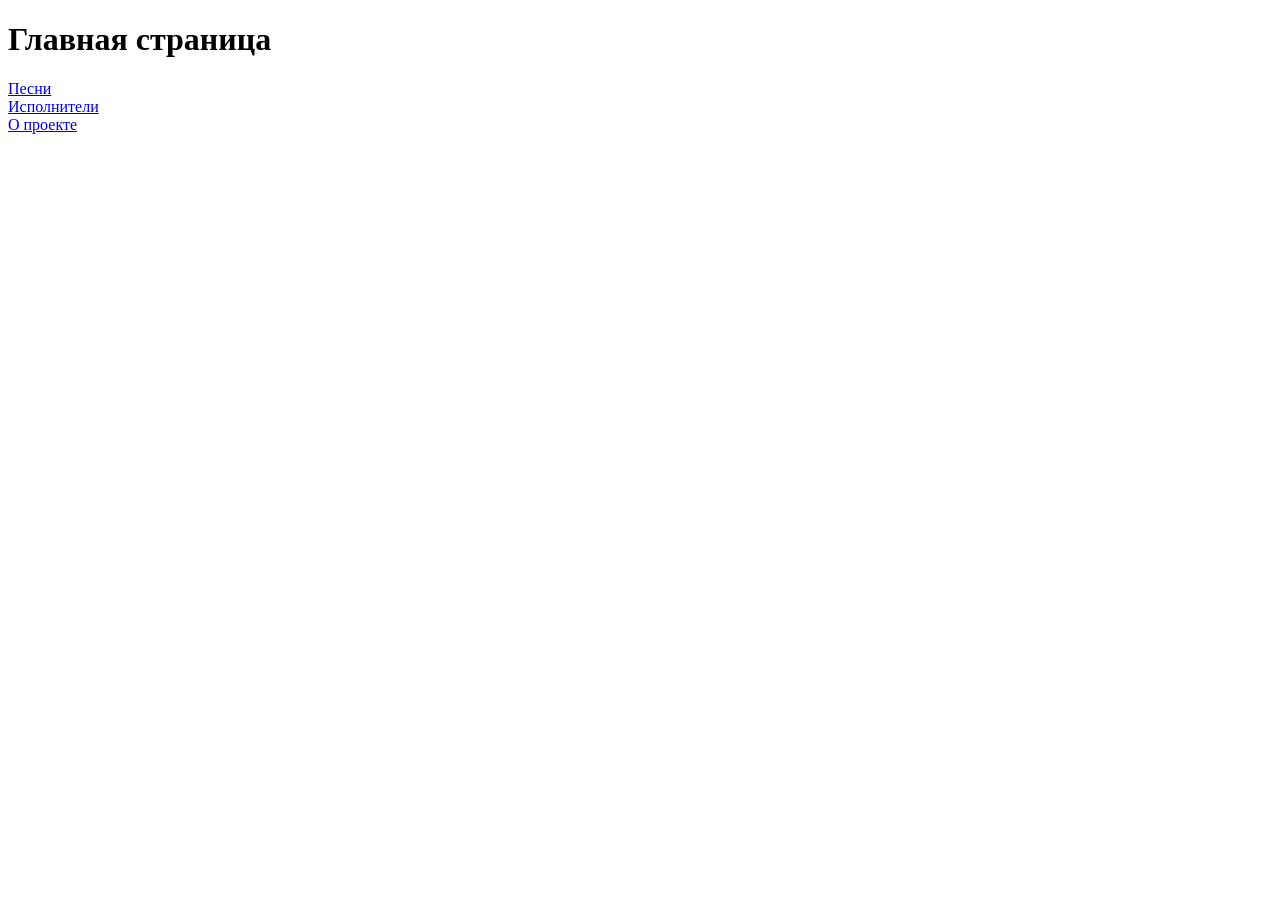
<file: index.html>
<!DOCTYPE html>
<html lang="en">
<head>
    <meta charset="UTF-8">
    <meta name="viewport" content="width=device-width, initial-scale=1.0">
    <title>Песни</title>
    <link rel="stylesheet" href="C:\Users\ekate\Desktop\Код Индивидуальный проект\web_site\basic.css">
</head>
<body>
    <h1>Главная страница</h1>
    <div class="link">
    <a href="C:\Users\ekate\Desktop\Код Индивидуальный проект\web_site\songs_page\songs_catalog.html" id="a1">Песни</a> <br>
    <a href="C:\Users\ekate\Desktop\Код Индивидуальный проект\web_site\musicians_page\musicians_catalog.html" id="a2">Исполнители</a> <br>
    <a href="C:\Users\ekate\Desktop\Код Индивидуальный проект\web_site\aboutproject.html" id="a3">О проекте</a>
    </div>
</body>
</html>
</file>
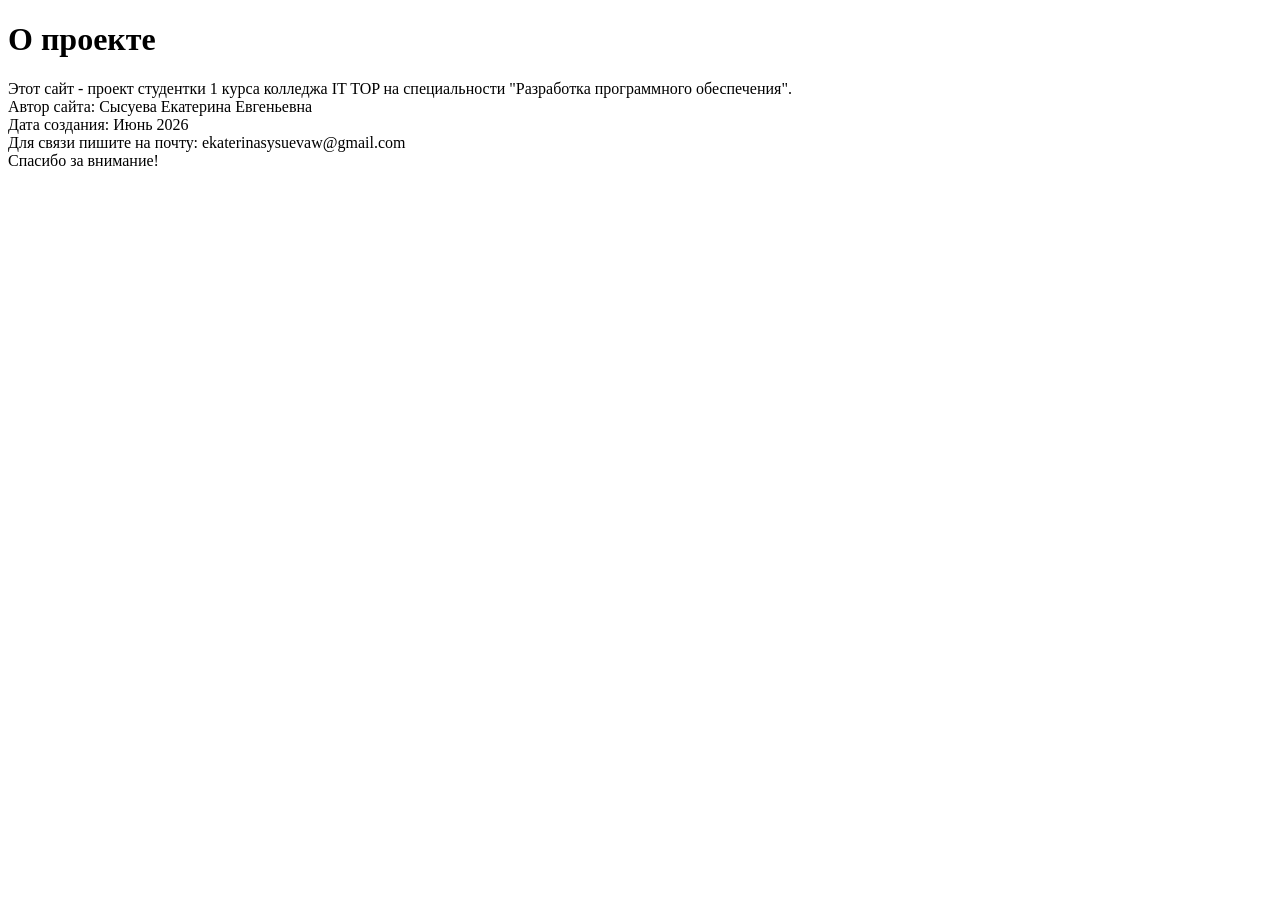
<file: aboutproject.html>
<!DOCTYPE html>
<html lang="en">
<head>
    <meta charset="UTF-8">
    <meta name="viewport" content="width=device-width, initial-scale=1.0">
    <title>О проекте</title>
    <link rel="stylesheet" href="C:\Users\ekate\Desktop\Код Индивидуальный проект\web_site\aboutproject_style.css">
</head>
<body>
    <h1>О проекте</h1>
    <p>Этот сайт - проект студентки 1 курса колледжа IT TOP на специальности "Разработка программного обеспечения". <br>
       Автор сайта: Сысуева Екатерина Евгеньевна <br>
       Дата создания: Июнь 2026 <br>
       Для связи пишите на почту: ekaterinasysuevaw@gmail.com <br>
       Спасибо за внимание! 
    </p>
</body>
</html>
</file>
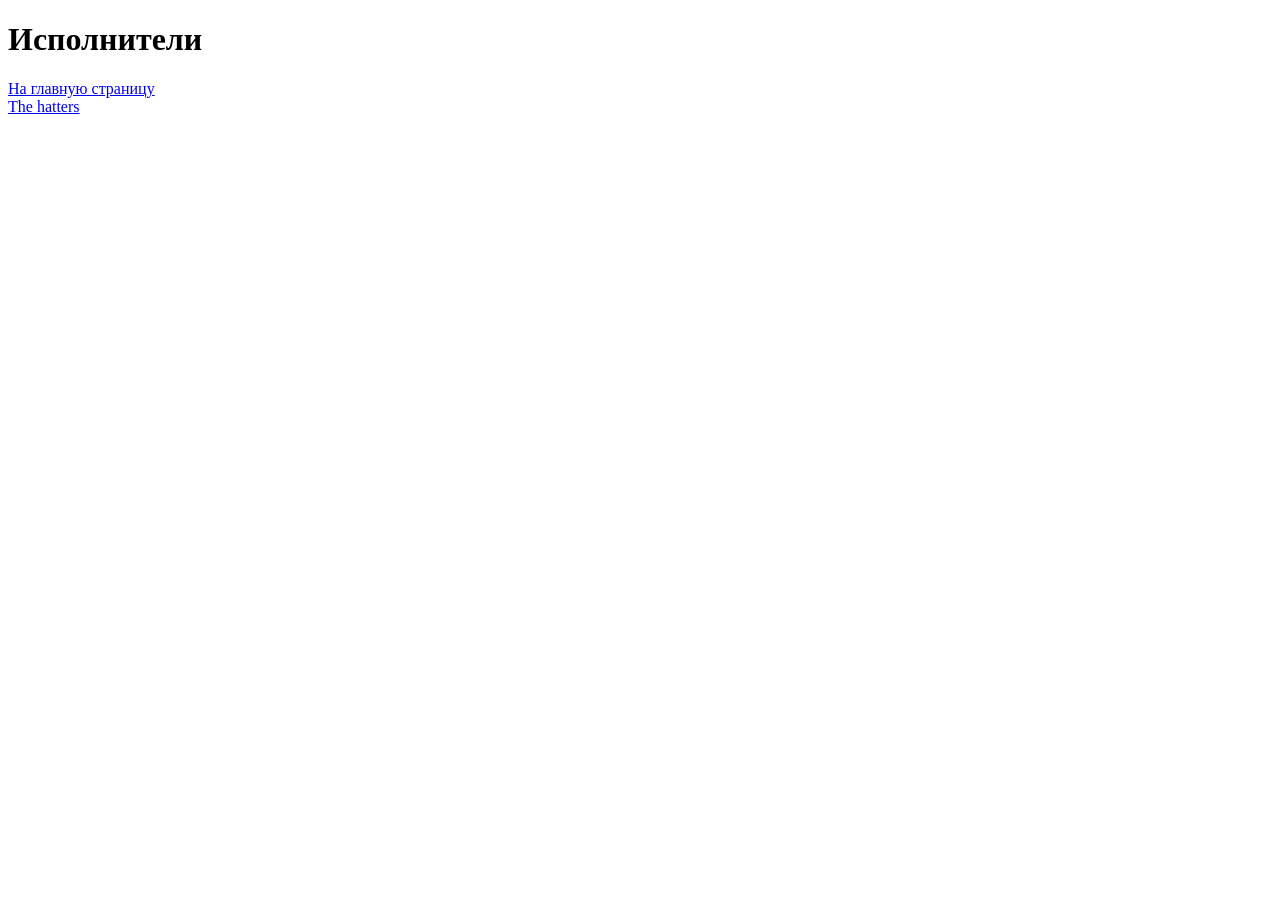
<file: musicians_page/musicians_catalog.html>
<!DOCTYPE html>
<html lang="en">
<head>
    <meta charset="UTF-8">
    <meta name="viewport" content="width=device-width, initial-scale=1.0">
    <title>Исполнители</title>
    <link rel="stylesheet" href="C:\Users\ekate\Desktop\Код Индивидуальный проект\web_site\musicians_page\m_catalog_style.css">
</head>
<body>
    <h1>Исполнители</h1>
    <a href="C:\Users\ekate\Desktop\Код Индивидуальный проект\web_site\index.html">На главную страницу</a> <br>
    <a href="C:\Users\ekate\Desktop\Код Индивидуальный проект\web_site\musicians_page\musician_list\musician1.html">The hatters</a>

</body>
</html>
</file>
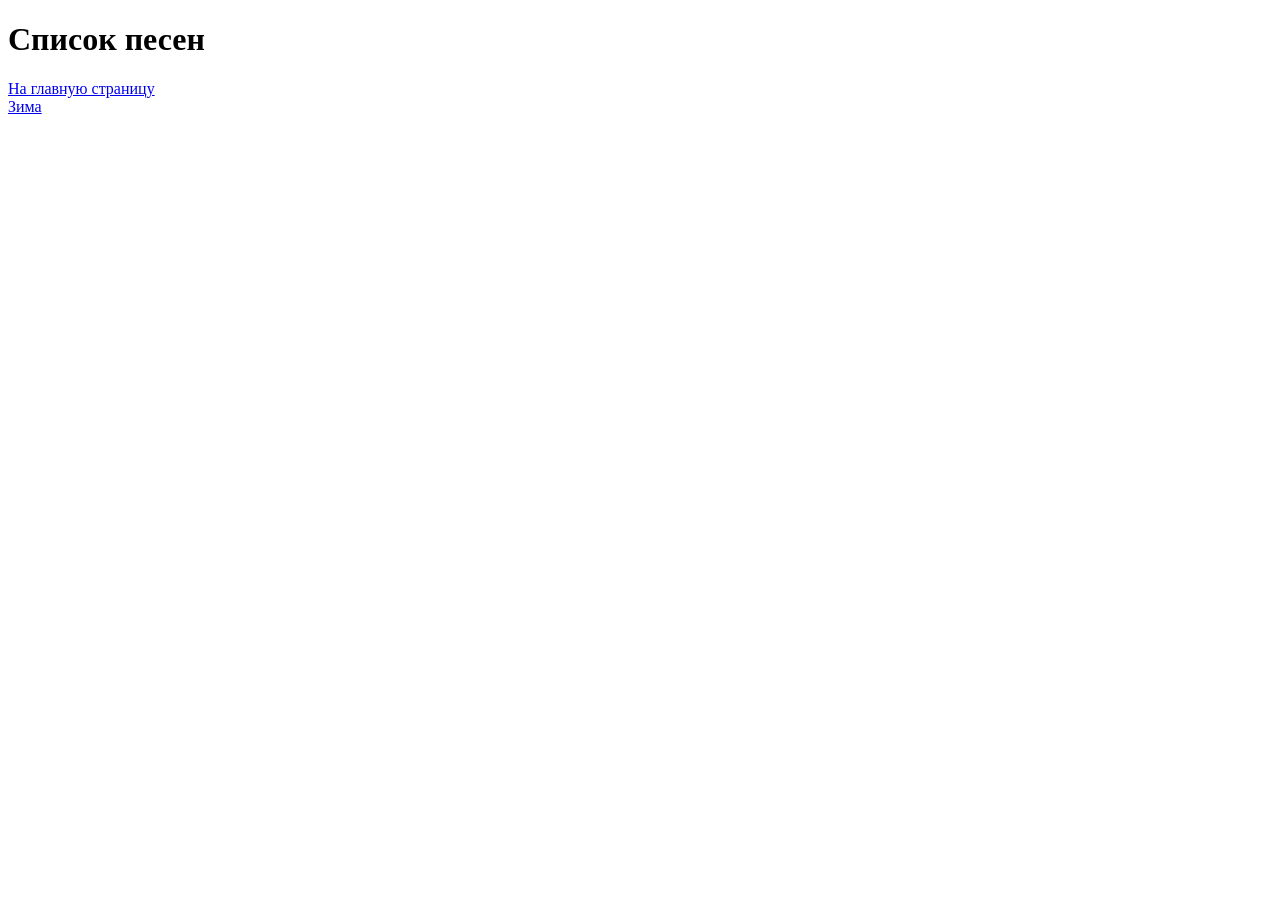
<file: songs_page/songs_catalog.html>
<!DOCTYPE html>
<html lang="en">
<head>
    <meta charset="UTF-8">
    <meta name="viewport" content="width=device-width, initial-scale=1.0">
    <title>Каталог песен</title>
    <link rel="stylesheet" href="C:\Users\ekate\Desktop\Код Индивидуальный проект\web_site\songs_page\s_catalog_style.css">
</head>
<body>
    <h1>Список песен</h1>
    <a href="C:\Users\ekate\Desktop\Код Индивидуальный проект\web_site\index.html">На главную страницу</a> <br>
    <a href="C:\Users\ekate\Desktop\Код Индивидуальный проект\web_site\songs_page\song_list\song1.html">Зима</a> <br>
</body>
</html>
</file>
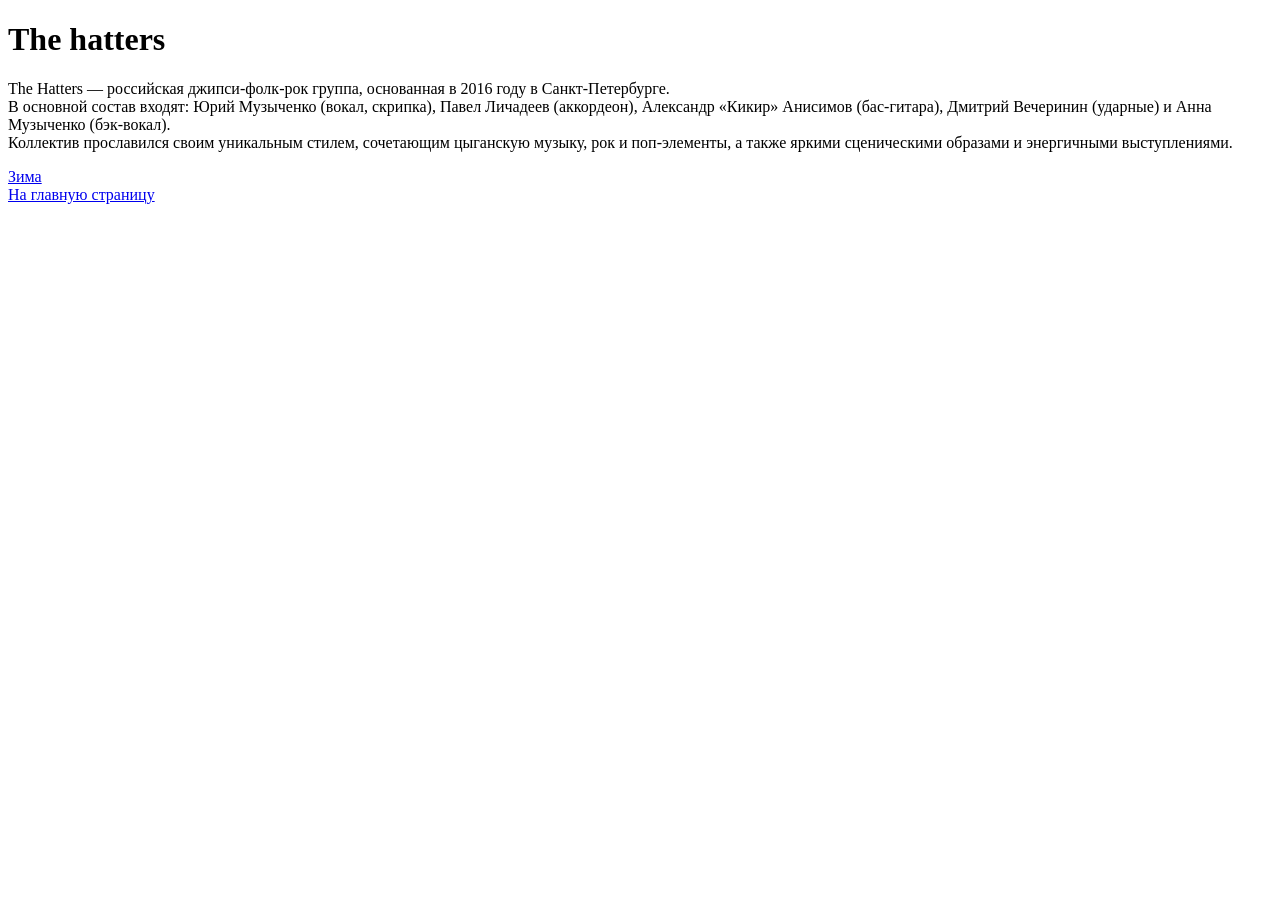
<file: musicians_page/musician_list/musician1.html>
<!DOCTYPE html>
<html lang="en">
<head>
    <meta charset="UTF-8">
    <meta name="viewport" content="width=device-width, initial-scale=1.0">
    <title>The hatters</title>
    <link rel="stylesheet" href="C:\Users\ekate\Desktop\Код Индивидуальный проект\web_site\musicians_page\musician_list\musician1_style.css">
</head>
<body>
     <!-- Тут будет исполнитель -->
    <h1>The hatters</h1> 
    <p>The Hatters — российская джипси-фолк-рок группа, основанная в 2016 году в Санкт-Петербурге. <br>
       В основной состав входят: Юрий Музыченко (вокал, скрипка), Павел Личадеев (аккордеон), 
       Александр «Кикир» Анисимов (бас-гитара), Дмитрий Вечеринин (ударные) и Анна Музыченко (бэк-вокал). <br>
       Коллектив прославился своим уникальным стилем, сочетающим цыганскую музыку, 
       рок и поп-элементы, а также яркими сценическими образами и энергичными выступлениями.</p>
    <!-- тут будут его песни -->
     <a href="C:\Users\ekate\Desktop\Код Индивидуальный проект\web_site\songs_page\song_list\song1.html">Зима</a> <br>
      <a href="C:\Users\ekate\Desktop\Код Индивидуальный проект\web_site\index.html">На главную страницу</a>

</body>
</html>
</file>
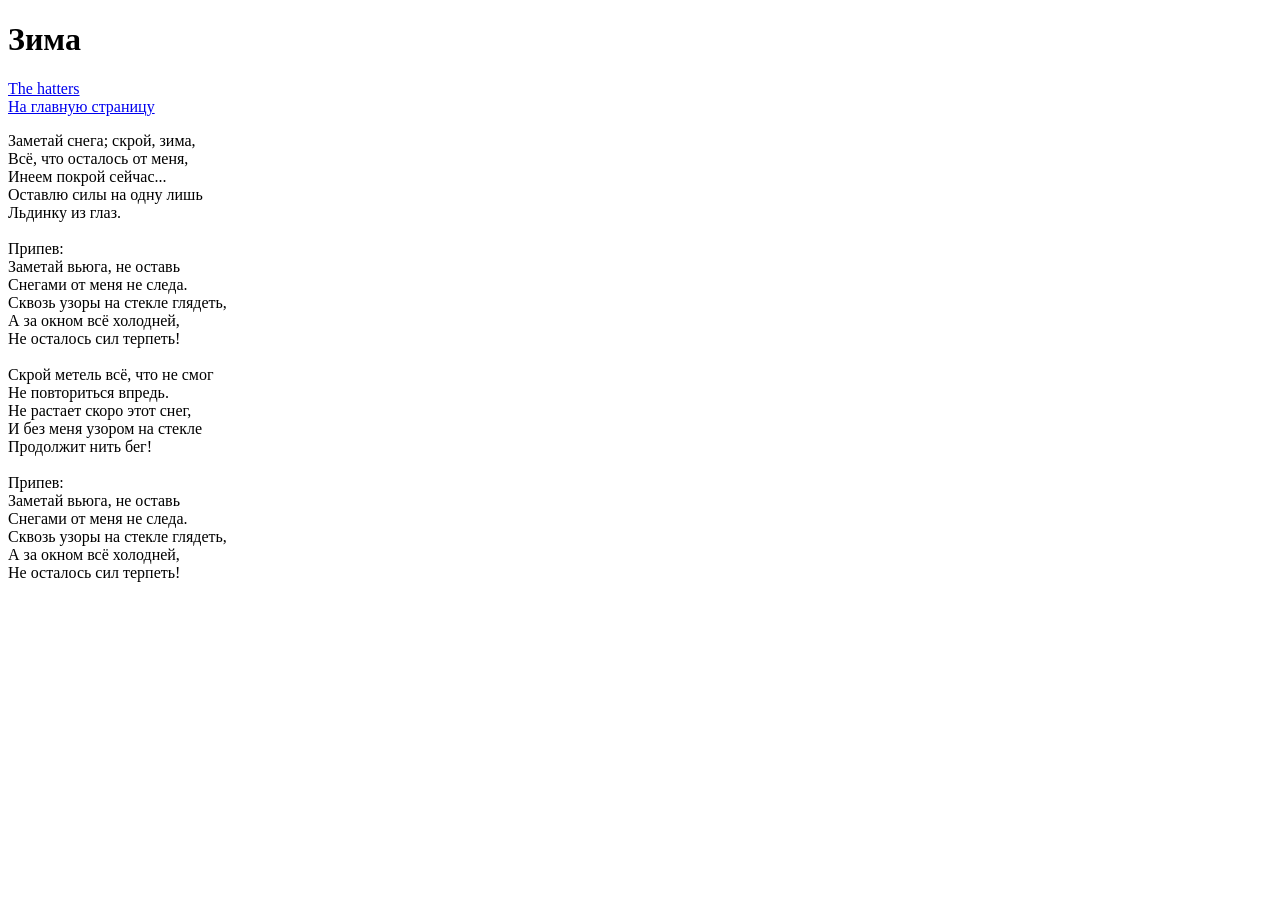
<file: songs_page/song_list/song1.html>
<!DOCTYPE html>
<html lang="en">
<head>
    <meta charset="UTF-8">
    <meta name="viewport" content="width=device-width, initial-scale=1.0">
    <title>Зима</title>
    <link rel="stylesheet" href="C:\Users\ekate\Desktop\Код Индивидуальный проект\web_site\songs_page\song_list\song1_style.css">
</head>
<body>
    <!-- Тут будет название -->
    <h1>Зима</h1> 
    <!-- тут будет исполнитель -->
     <a href="C:\Users\ekate\Desktop\Код Индивидуальный проект\web_site\musicians_page\musician_list\musician1.html">The hatters</a> <br>
     <a href="C:\Users\ekate\Desktop\Код Индивидуальный проект\web_site\index.html">На главную страницу</a>
    <!-- тут будет текст песни -->
    <p> Заметай снега; скрой, зима,<br>
        Всё, что осталось от меня,<br>
        Инеем покрой сейчас... <br>
        Оставлю силы на одну лишь <br>
        Льдинку из глаз. <br>
        <br>
        Припев: <br>
        Заметай вьюга, не оставь <br>
        Снегами от меня не следа. <br>
        Сквозь узоры на стекле глядеть, <br>
        А за окном всё холодней, <br>
        Не осталось сил терпеть! <br>
        <br>
        Скрой метель всё, что не смог <br>
        Не повториться впредь. <br>
        Не растает скоро этот снег, <br>
        И без меня узором на стекле <br>
        Продолжит нить бег! <br>
        <br>
        Припев: <br>
        Заметай вьюга, не оставь <br>
        Снегами от меня не следа. <br>
        Сквозь узоры на стекле глядеть, <br>
        А за окном всё холодней, <br>
        Не осталось сил терпеть!</p>
    



</body>
</html>
</file>
